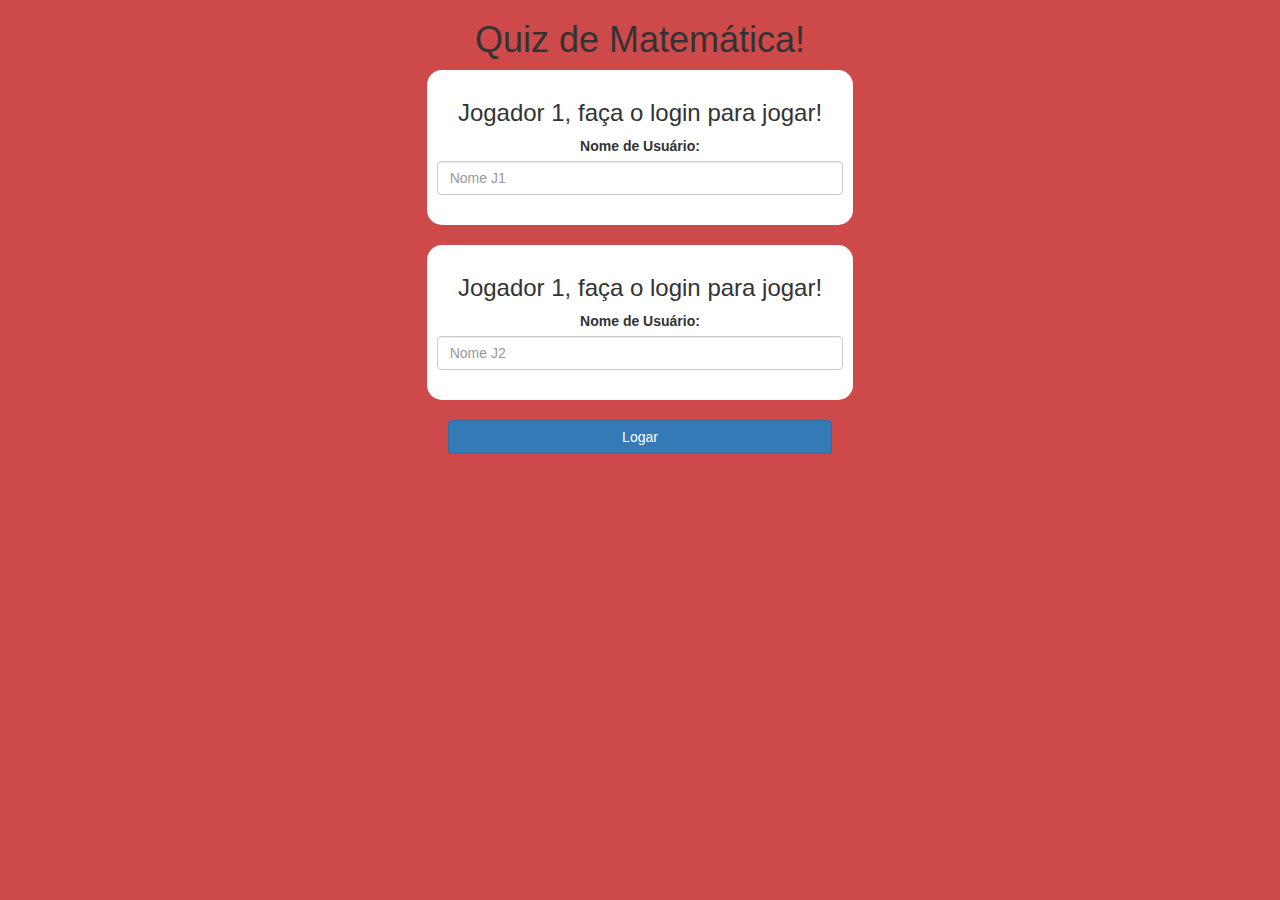
<file: index.html>
<!DOCTYPE html>
<html>
<head>
	<title>Jogo: Quiz de Matemática!</title>

<meta name="viewport" content="width=device-width, initial-scale=1">
<link rel="stylesheet" href="https://maxcdn.bootstrapcdn.com/bootstrap/3.4.0/css/bootstrap.min.css">
<script src="https://ajax.googleapis.com/ajax/libs/jquery/3.4.1/jquery.min.js"></script>
<script src="https://maxcdn.bootstrapcdn.com/bootstrap/3.4.0/js/bootstrap.min.js"></script>

<link rel="stylesheet" type="text/css" href="game.css">

<script src="game_login.js"></script>
</head>
<body>

<center>
	<h1>Quiz de Matemática!</h1>

	<div class="col-lg-4 col-sm-8 col-xs-11 login_div1">
		<h3 >Jogador 1, faça o login para jogar!</h3>
		<label >Nome de Usuário:</label>
		 <input type="text" id="player1_name_input" class="form-control" placeholder="Nome J1">
		 <br>
	</div>
<br>
	<div class="col-lg-4 col-sm-8 col-xs-11 login_div2">
		<h3 >Jogador 1, faça o login para jogar!</h3>
		  <label >Nome de Usuário:</label>
		 <input type="text" id="player2_name_input" class="form-control" placeholder="Nome J2">
		<br>
	</div>
	<br>
		<button style="width:30%" class="btn btn-primary" onclick="addUser()">Logar</button>
</center>

</body>
</html>
</file>
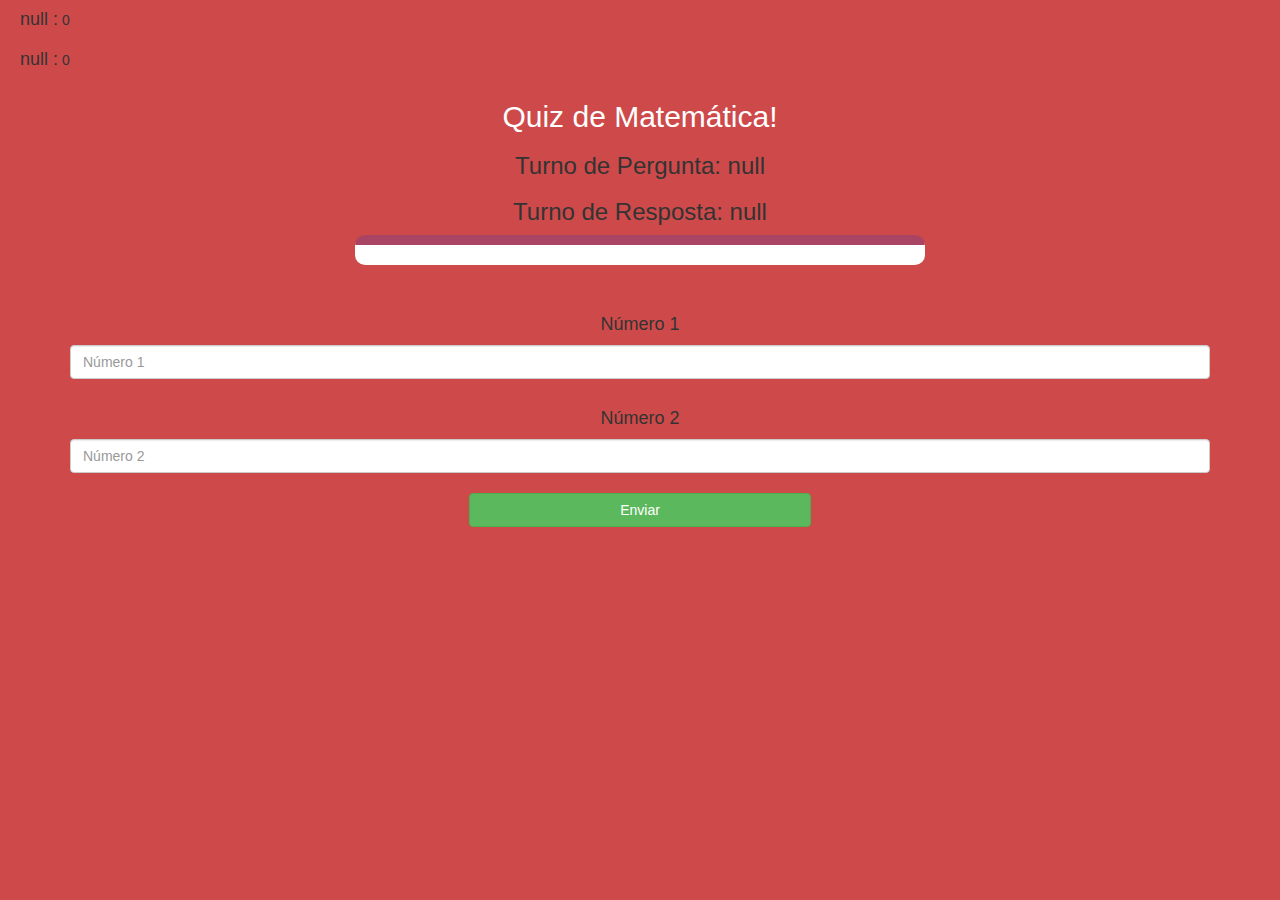
<file: game_page.html>
<!DOCTYPE html>
<html>
<head>
	<title>Jogo:Quiz de Matemática!</title>

<meta name="viewport" content="width=device-width, initial-scale=1">
<link rel="stylesheet" href="https://maxcdn.bootstrapcdn.com/bootstrap/3.4.0/css/bootstrap.min.css">
<script src="https://ajax.googleapis.com/ajax/libs/jquery/3.4.1/jquery.min.js"></script>
<script src="https://maxcdn.bootstrapcdn.com/bootstrap/3.4.0/js/bootstrap.min.js"></script>
<link rel="stylesheet" type="text/css" href="game.css">
</head>
<body>

<h4 id="player1_name"></h4> <span id="player1_score"></span>
<br>
<h4 id="player2_name"></h4> <span id="player2_score"></span>

<div class="container">
	<center>
		<h2 style="color: white;">Quiz de Matemática!</h2>
		<h3 id="player_question"></h3>
		<h3 id="player_answer"></h3>
		<div id="output" class="col-lg-6"> </div>
		<br>
		<br>
		<h4>Número 1</h4>
		<input type="text" id="number1" class="form-control" placeholder="Número 1">
		<br>
		<h4>Número 2</h4>
		<input type="text" id="number2" class="form-control" placeholder="Número 2">
		<br>
		<button onclick="send()" class="btn btn-success" style="width: 30%;">Enviar</button>
	</center>
</div>

<script src="game_page.js"></script>
</body>
</html>
</file>
<file: game.css>
body
{
	background: #ce4a4a;
}

	.login_div1 , .login_div2
	{
		background: white;
		padding: 10px;
		float: none;
		border-radius: 15px;
	}


#player1_name , #player2_name
{
	display: inline-block;
	margin-left: 20px;
}
#word
{
	width: 60%;
}
#word_display
{
	letter-spacing: 5px;
}
#output
{
background: white;
border-radius: 10px;
border-top: 10px solid #AA4465;
padding: 10px;
float: none;
text-align: left;
}
</file>
